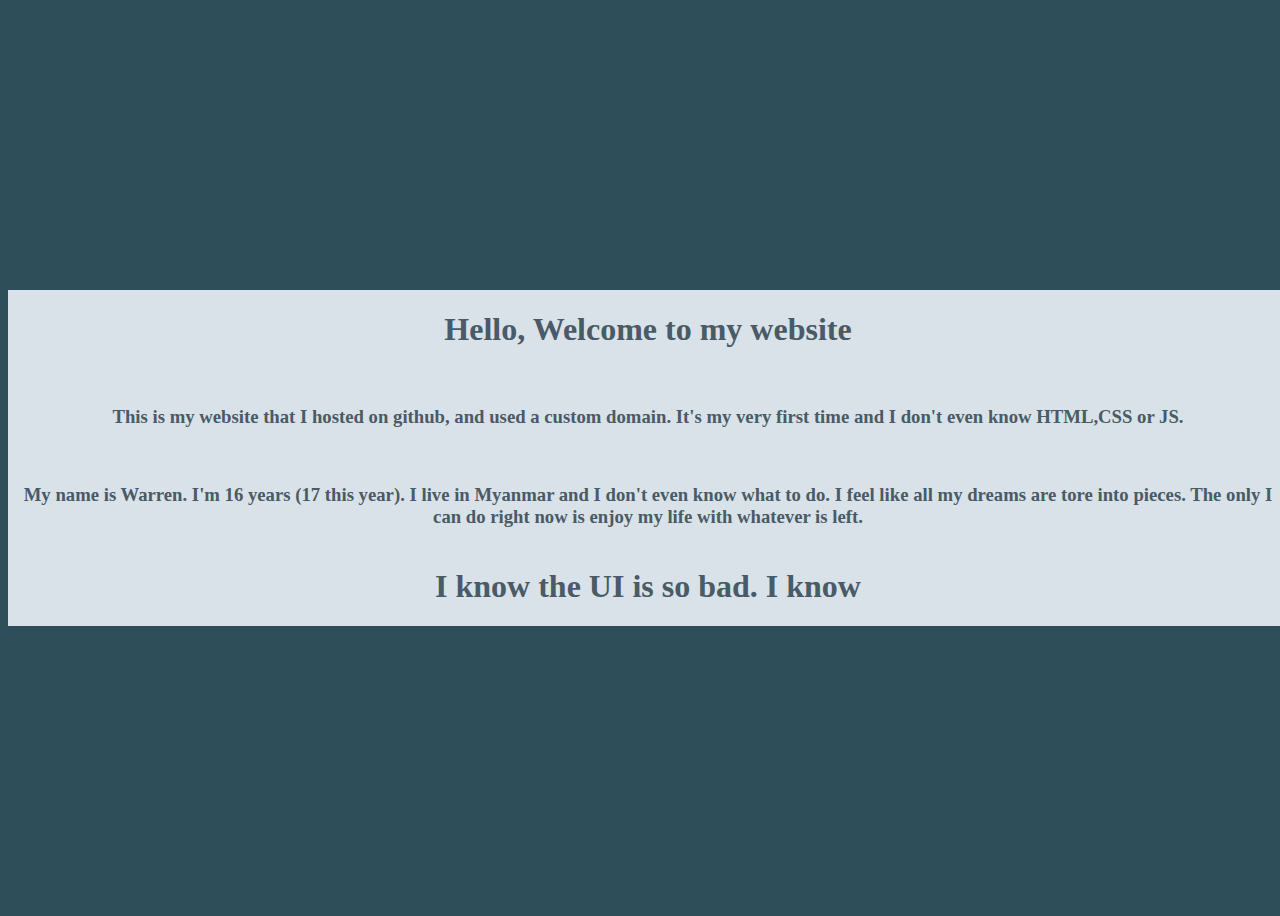
<file: index.html>
<!DOCTYPE html>
<html lang="en">
<head>
    <meta charset="UTF-8">
    <meta name="viewport" content="width=device-width, initial-scale=1.0">
    <title>Test </title>
    <link href="style.css" rel="stylesheet">
</head>
<body>
    <div class="main">
    <h1 class="text-center">Hello, Welcome to my website</h1>
    <br>
    <h3 class="text-center">This is my website that I hosted on github, and used a custom domain. It's my very first time and I don't even know HTML,CSS or JS.</h3>
    <br>
    <h3 class="text-center">My name is Warren. I'm 16 years (17 this year). I live in Myanmar and I don't even know what to do. I feel like all my dreams are tore into pieces. The only I can do right now is enjoy my life with whatever is left.</h3>
      <h1>I know the UI is so bad. I know</h1>
      </div>
    <script src="https://cdn.jsdelivr.net/npm/bootstrap@5.3.3/dist/js/bootstrap.bundle.min.js" integrity="sha384-YvpcrYf0tY3lHB60NNkmXc5s9fDVZLESaAA55NDzOxhy9GkcIdslK1eN7N6jIeHz" crossorigin="anonymous"></script>
</body>
</html>
</file>
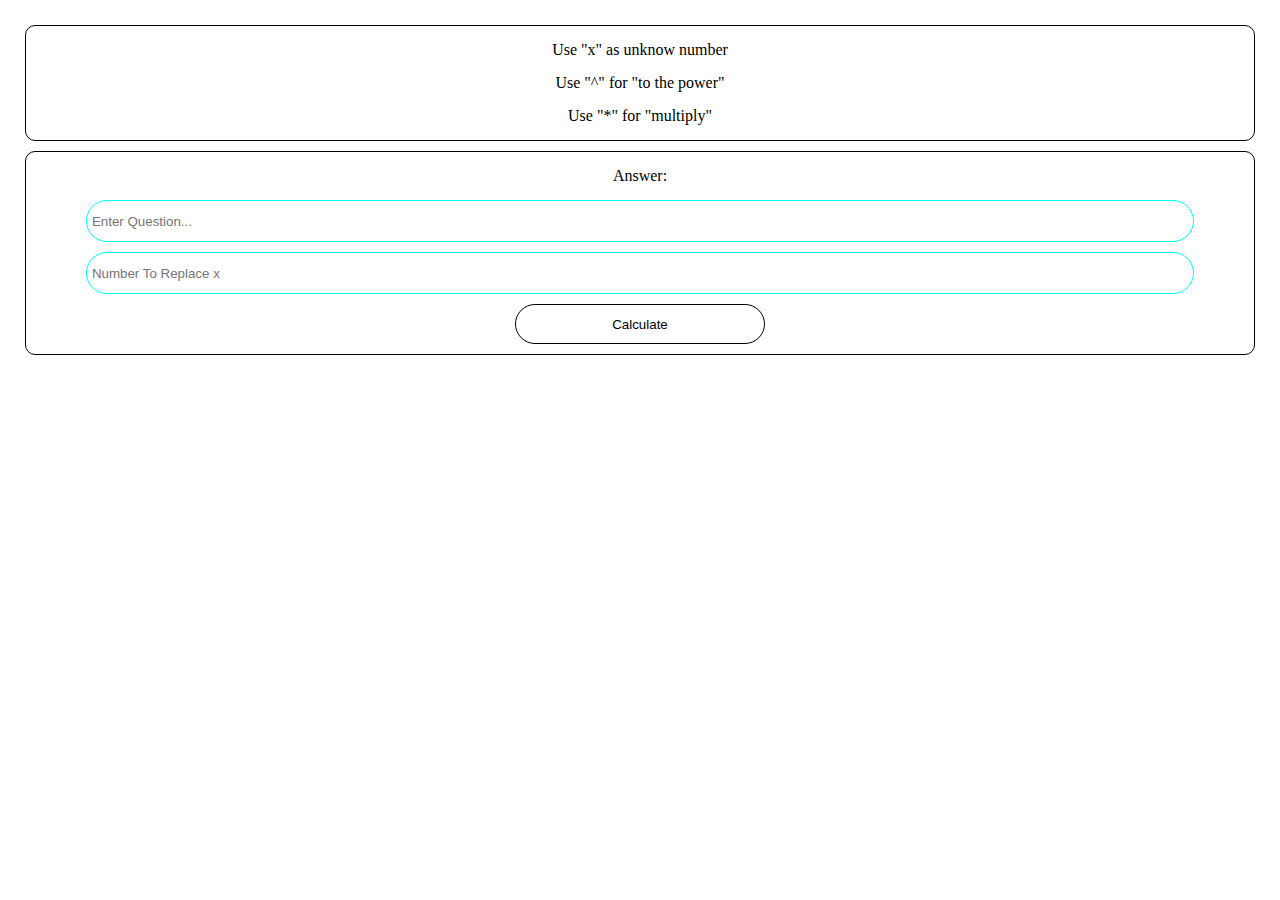
<file: Functions/index.html>
<!DOCTYPE html>
<html lang="en">
<head>
  <meta charset="UTF-8">
  <meta name="viewport" content="width=device-width, initial-scale=1.0">
  <meta http-equiv="X-UA-Compatible" content="ie=edge">
  <style>
  *{
   margin: 5px;
   padding: 5px;
  }
  #instr{
    border :1px solid black ;
    border-radius: 10px;
    text-align: center;
  }
  
  #things{
    border-top: 0px;
    margin-top: 10px;
    border :1px solid black ;
    border-radius: 10px;
    text-align: center;
  }
  
 #rp,#ques {
    height: 30px;
    width: 90%;
    border :1px solid cyan;
    border-radius: 50px;
  }
  
  
  
  #call{
    width : 250px;
    height: 40px;
    background-color: white;
    border :1px solid black;
    border-radius: 35px;
    transition:  0.2s ease-in-out 100ms;
  }
  #call:hover{
    background-color: gray;
    color: cyan;
    transform: translateY(-5px);
    
  }
  
  </style>
  <title>Document</title>
</head>
<body>
  <div id="instr">
  <p>Use "x" as unknow number</p>
  <p>Use "^" for "to the power"</p>
  <p>Use "*" for "multiply"</p>
  </div>
  <div id="things">
      <p id="ans">Answer: </p>
  <input placeholder="Enter Question..." id="ques">
 <br> <input placeholder="Number To Replace x" id="rp">
  <br>
  <button onclick="cac()" id="call">Calculate</button>
  </div>

  

  
</body>
<script>
var ans= document.getElementById("ans");
var ques=document.getElementById("ques");
var rp=document.getElementById("rp")
  function cal(data){
    b=eval(data);
    return b;
  }
  
  function cac(){
    ans.innerHTML= "Answer: "+cal(ques.value.replaceAll("x","("+rp.value+")").replace("^","**"))
  }
  
</script>
</html>
</file>
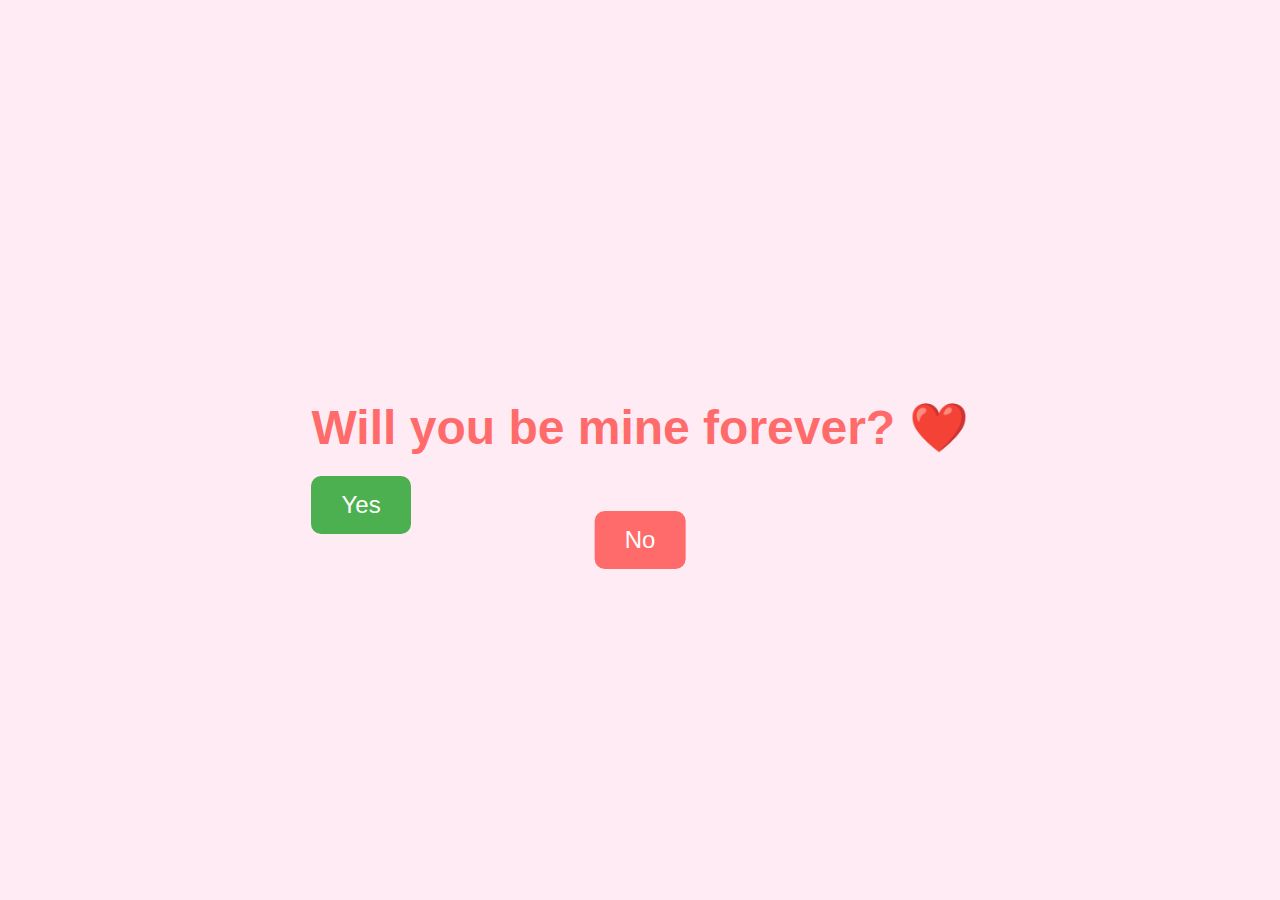
<file: All_th3_53cr3t_f0r_h3r/yes_or_no.html>
<!DOCTYPE html>
<html lang="en">
<head>
  <meta charset="UTF-8">
  <meta name="viewport" content="width=device-width, initial-scale=1.0">
  <title>For My ECRH ❤️</title>
  <style>
    body {
      display: flex;
      justify-content: center;
      align-items: center;
      height: 100vh;
      margin: 0;
      background-color: #ffebf3;
      font-family: 'Arial', sans-serif;
      text-align: center;
      overflow: hidden; /* Prevent scrolling when the button grows */
      position: relative; /* Allow absolute positioning of the "No" button */
    }
    h1 {
      color: #ff6b6b;
      font-size: 3rem;
      margin-bottom: 20px;
    }
    .buttons {
      display: flex;
      gap: 20px;
    }
    button {
      padding: 15px 30px;
      font-size: 1.5rem;
      border: none;
      border-radius: 10px;
      cursor: pointer;
      transition: all 0.3s ease;
    }
    #yesButton {
      background-color: #4caf50;
      color: white;
    }
    #noButton {
      background-color: #ff6b6b;
      color: white;
      position: absolute; /* Allow the "No" button to move freely */
      left: 50%; /* Start in the center horizontally */
      top: 60%; /* Start below the "Yes" button */
      transform: translate(-50%, -50%); /* Center the button */
    }
  </style>
</head>
<body>
  <div class="container">
    <h1>Will you be mine forever? ❤️</h1>
    <div class="buttons">
      <button id="yesButton">Yes</button>
      <button id="noButton">No</button>
    </div>
  </div>

  <script>
    const yesButton = document.getElementById('yesButton');
    const noButton = document.getElementById('noButton');
    let scale = 1; // Initial scale of the "Yes" button

    noButton.addEventListener('click', () => {
      // Increase the size of the "Yes" button
      scale += 0.5;
      yesButton.style.transform = `scale(${scale})`;

      // If the scale is >= 10, make the "Yes" button cover the whole screen
      if (scale >= 8) {
        yesButton.style.width = "100vw";
        yesButton.style.height = "100vh";
        yesButton.style.borderRadius = "0";
        yesButton.style.fontSize = "5rem";
        yesButton.style.position = "fixed";
        yesButton.style.top = "0";
        yesButton.style.left = "0";
        yesButton.style.transform = "none";
        yesButton.textContent = "YESSS";
        noButton.style.display = "none"; // Hide the "No" button
      }

      // Move the "No" button to a random position along the sides
      moveNoButton();
    });

    yesButton.addEventListener('click', () => {
      alert("Yay! You made me the happiest person in the world! ❤️");
    });

    function moveNoButton() {
      const screenWidth = window.innerWidth;
      const screenHeight = window.innerHeight;

      // Randomly choose a side (0: top, 1: right, 2: bottom, 3: left)
      const side = Math.floor(Math.random() * 4);

      let newX, newY;

      switch (side) {
        case 0: // Top
          newX = Math.random() * screenWidth;
          newY = 0;
          break;
        case 1: // Right
          newX = screenWidth - noButton.offsetWidth;
          newY = Math.random() * screenHeight;
          break;
        case 2: // Bottom
          newX = Math.random() * screenWidth;
          newY = screenHeight - noButton.offsetHeight;
          break;
        case 3: // Left
          newX = 0;
          newY = Math.random() * screenHeight;
          break;
      }

      // Ensure the button stays within the screen
      newX = Math.max(0, Math.min(newX, screenWidth - noButton.offsetWidth));
      newY = Math.max(0, Math.min(newY, screenHeight - noButton.offsetHeight));

      // Apply the new position
      noButton.style.left = `${newX}px`;
      noButton.style.top = `${newY}px`;
    }
  </script>
</body>
</html>
</file>
<file: style.css>
body{
  background-color: #2E4F5A;
  display: flex;
  align-items: center;
  justify-content: center;
  flex-direction: column;
  widtH: 100vw;
  height: 100vh;
}

.main {
  display: flex;
  background-color: #D8E2E8;
  color: #4A5A66;
  align-items: center;
  justify-content: center;
  flex-direction: column;
  text-align: center;
}
</file>
